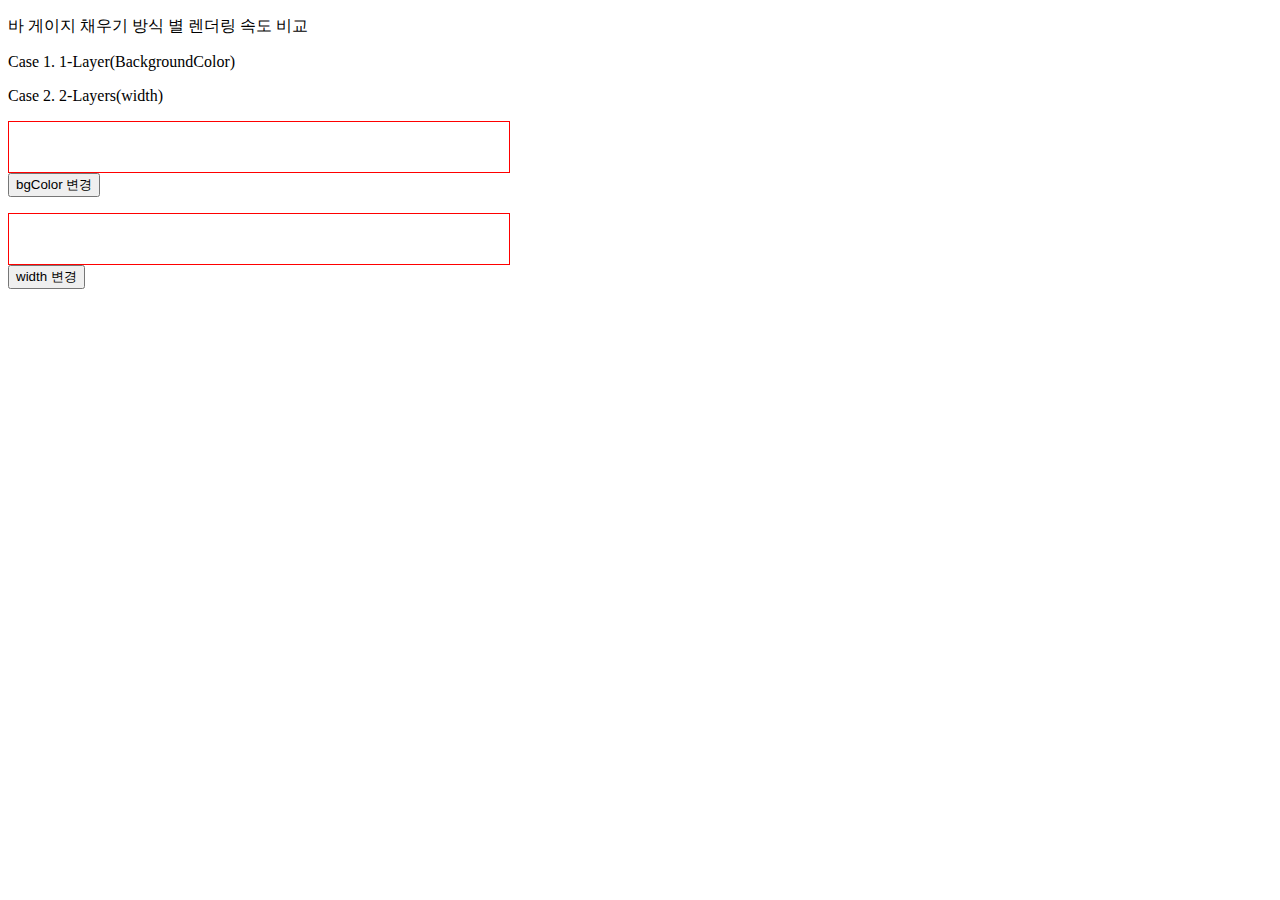
<file: Javascript/220506_T01_GuageRenderSpeedComparison/index.html>
<!DOCTYPE html>
<html lang="ko">
<head>
    <meta charset="UTF-8">
    <meta http-equiv="X-UA-Compatible" content="IE=edge">
    <meta name="viewport" content="width=device-width, initial-scale=1.0">
    <title>바 게이지 렌더링 속도 비교</title>
    <style type="text/css">

.guages {
    width:500px;
    height:50px;
    border:1px solid red;
}


    </style>
    <script type="text/javascript">



// 각 시간 변수들 정의
let time_start; // 시간 측정 시 시작시각 담당

// 시간 시작기
function timeStart() {
    time_start = new Date();
}

// 시간 종료 및 걸린시간 측정기
function timeEnd() {
    console.log((new Date() - time_start) / 1000, "초 걸렸습니다.");
}



// Case 1. 배경을 한 번 바꿔주는 함수. 속도 면에서 불리할 것으로 보이지만 레이어 핸들링이 편함.
function refreshColoredBg(e) {
    let number = Math.random() * 100;
    time_start = new Date();
    for(let i = 0; i < 1000000; i++) {
        document.getElementById("coloredBg").style.background
            = "linear-gradient(90deg, black " + number + "%, transparent " + number + "%)";
    }
    console.log("배경 바꾸기 방식 실행 끝. 걸린 시간: ", (new Date - time_start) / 1000);
}

// Case 2. width를 바꿔주는 함수. 속도 면에서 유리할 것으로 보이지만 레이어 핸들링이 쉽지 않음.
function refreshWidthBg(e) {
    let number = Math.random() * 100;
    time_start = new Date();
    for(let i = 0; i < 1000000; i++) {
        document.getElementById("widthBg").style.width = number + "%";
    }
    console.log("폭 변경 방식 실행 끝. 걸린 시간: ", (new Date - time_start) / 1000);
}

// 100만 번 실행을 통한 속도테스트 결과, Case 1 = 3.575s (불리) / Case 2 = 2.451s (유리)
// Case 2 방식을 유지하는 것으로 최종 결론내었음.
// 실험 종료



// 리스너 등록
function init() {
    document.getElementById("coloredBgRunBtn").addEventListener("click", refreshColoredBg);
    document.getElementById("widthChangeRunBtn").addEventListener("click", refreshColoredBg);
}
document.addEventListener("DOMContentLoaded", init);




    </script>
</head>
<body>
    <p>바 게이지 채우기 방식 별 렌더링 속도 비교</p>
    <p>Case 1. 1-Layer(BackgroundColor)</p>
    <p>Case 2. 2-Layers(width)</p>
    <p>
        <div id="coloredBg" class="guages"></div>
        <button type="button" id="coloredBgRunBtn">bgColor 변경</button>
    </p>
    <p>
        <div id="widthBg" class="guages"></div>
        <button type="button" id="widthChangeRunBtn">width 변경</button>
    </p>
</body>
</html>
</file>
